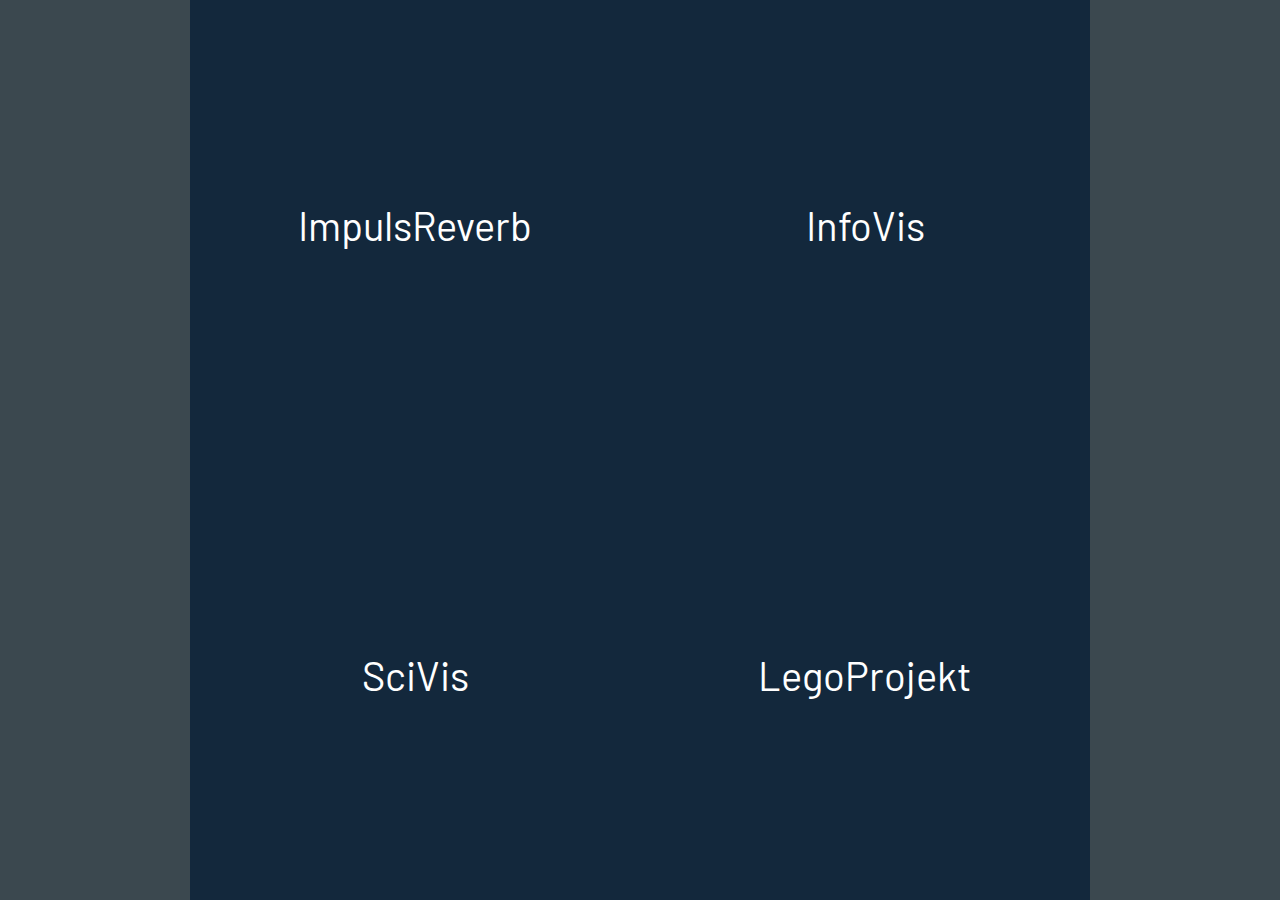
<file: index.html>
<!DOCTYPE html>
<html lang="en">
  <head>
    <meta charset="UTF-8" />
    <meta http-equiv="X-UA-Compatible" content="IE=edge" />
    <meta name="viewport" content="width=device-width, initial-scale=1.0" />
    <link rel="stylesheet" href="style.css">
    <title>Startsida</title>
  </head>
  <body>
      <div id="wrapper">
      <div class="box">
        <a href="impulse-reverb/" target="_blank">ImpulsReverb</a>
        <a href="TNM093-Lab/" target="_blank">InfoVis</a>
    </div>
    <div class="box">
        <a href="SciVis/" target="_blank">SciVis</a>
        <a href="http://www.student.itn.liu.se/~herst222/TNMK30/legoprojektet/frontend/index.php"  target="_blank">LegoProjekt</a>
    </div>
</div>
    </div>
  </body>
</html>
</file>
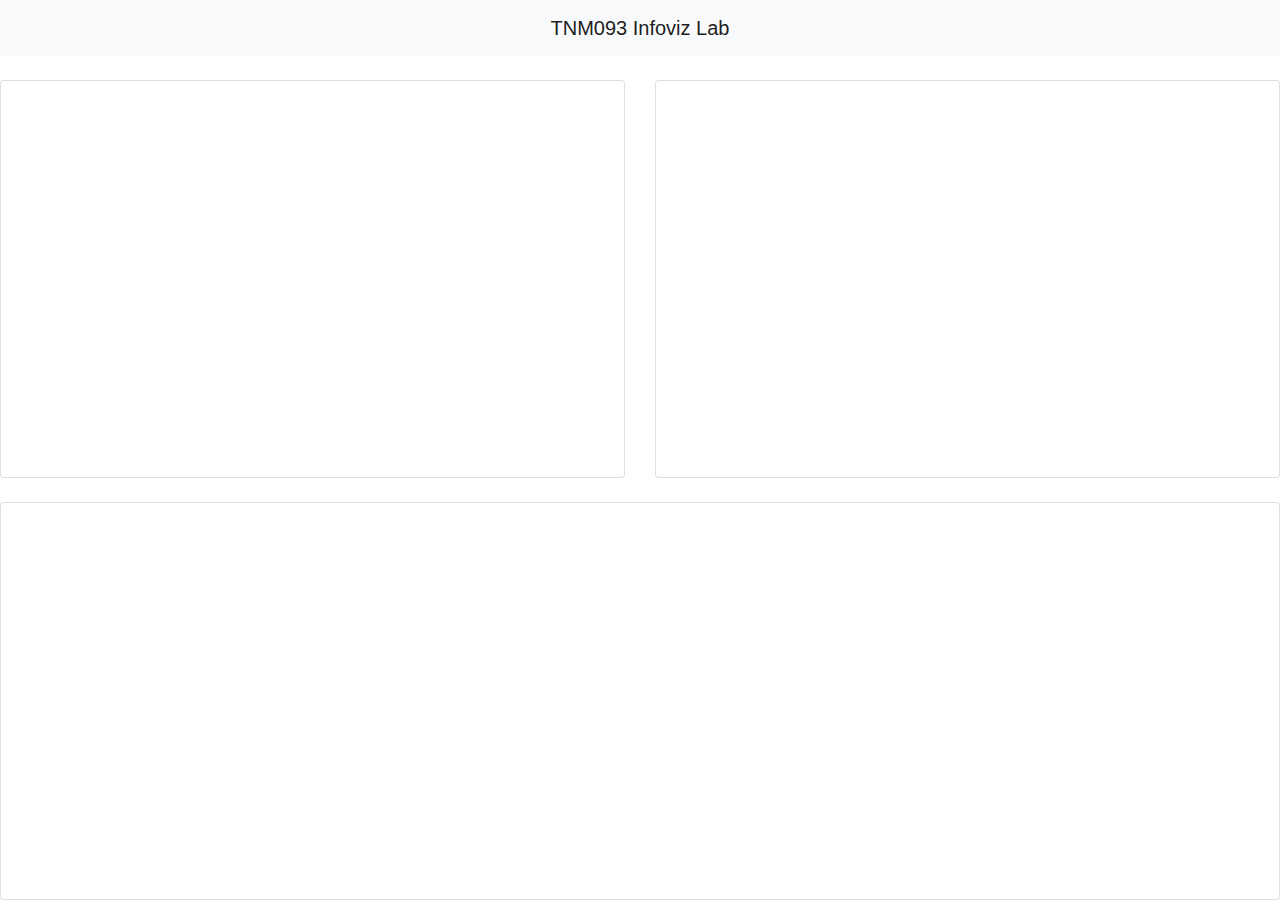
<file: TNM093-Lab/index.html>
<!--  
  Computer exercise for TNM093
  Course responsible: Alexander Bock
  Created by: Kahin Akram
  August 2020
-->
<!doctype html>
<html lang="en">
  <head>
    <!-- Required meta tags -->
    <meta charset="utf-8">
    <meta name="viewport" content="width=device-width, initial-scale=1, shrink-to-fit=no">

    <!-- Bootstrap CSS -->
    <link rel="stylesheet" href="https://stackpath.bootstrapcdn.com/bootstrap/4.4.1/css/bootstrap.min.css"
    integrity="sha384-Vkoo8x4CGsO3+Hhxv8T/Q5PaXtkKtu6ug5TOeNV6gBiFeWPGFN9MuhOf23Q9Ifjh" crossorigin="anonymous">

    <link rel="stylesheet" href="css/main.css">

    <title>TNM093 Infoviz Lab</title>
  </head>
  <body>
    <div class="row">
      <div class="container-fluid">
        <nav class="navbar navbar-light bg-light">
          <span class="navbar-brand mb-0 h1 mx-auto">TNM093 Infoviz Lab</span>
        </nav>
        <br>
        <!-- Scatter plot content -->
        <div class="row">
          <div class=" col-lg-6 col-md-6 col-sm-12">
            <div class="card">
              <div class="card-body sp-container">
                <div id='sp'></div>
              </div>
            </div>
          </div>
          <div class="col-lg-6 col-md-6 col-sm-12">
            <div class="card">
              <div class="card-body info-container overflow-auto " id="info-container">
              </div>
            </div>
          </div>
        </div>
        <br>
        <!-- Parallel Coordinates Div -->
        <div class="row">
          <div class="col-12">
            <div class="card">
              <div class="card-body pc-container">
                  <svg id="pc"></svg>
              </div>
            </div>
          </div>
        </div>
      </div>
    </div>

    <!-- jQuery first, then Popper.js, then Bootstrap JS -->
    <script src="https://code.jquery.com/jquery-3.4.1.slim.min.js"
    integrity="sha384-J6qa4849blE2+poT4WnyKhv5vZF5SrPo0iEjwBvKU7imGFAV0wwj1yYfoRSJoZ+n" crossorigin="anonymous"></script>
    <script src="https://cdn.jsdelivr.net/npm/popper.js@1.16.0/dist/umd/popper.min.js"
    integrity="sha384-Q6E9RHvbIyZFJoft+2mJbHaEWldlvI9IOYy5n3zV9zzTtmI3UksdQRVvoxMfooAo" crossorigin="anonymous"></script>
    <script src="https://stackpath.bootstrapcdn.com/bootstrap/4.4.1/js/bootstrap.min.js"
    integrity="sha384-wfSDF2E50Y2D1uUdj0O3uMBJnjuUD4Ih7YwaYd1iqfktj0Uod8GCExl3Og8ifwB6" crossorigin="anonymous"></script>

    <!-- Load D3.js version 4 -->
    <script src="https://d3js.org/d3.v4.js"></script>
    <script src="./lib/queue.js"></script>

    <!-- Load our js files-->
    <script type="text/javascript" src="js/dimensions.js"></script>
    <script type="text/javascript" src="js/info.js"></script>
    <script type="text/javascript" src="js/sp.js"></script>
    <script type="text/javascript" src="js/pc.js"></script>
    <script type="text/javascript" src="js/main.js"></script>
  </body>
</html>
</file>
<file: style.css>
@import url('https://fonts.googleapis.com/css2?family=Barlow:wght@700&display=swap');

body {
    margin:0;
    padding:0;
}

#wrapper {
    display: flex;
    background-color: #3b484f;
    flex-direction: column;
    align-items: center;
}

.box {
    width: 100vh;
    height:50vh;
    flex-direction: row;
    justify-content: space-between;
    align-items: center;
    display: flex;
}

a {
    display: flex;
    justify-content: center;
    align-items: center;
    text-align: center;
    width:100%;
    height:100%;
    font-size: 40px;
    font-family: Barlow;
    text-decoration: none;
    color: white;
    background-color: #13283c;
}

a:hover {
    background-color:#008081;
    transition: ease-in-out 200ms;
}
</file>
<file: TNM093-Lab/css/main.css>
div.sp-container, div.pc-container, div.info-container {
    height : 44vh;
    overflow-x:scroll;
}

svg {
  font: 10px sans-serif;
}

.background path {
  fill: none;
  stroke: #ddd;
  shape-rendering: crispEdges;
}

.foreground path {
  fill: none;
  stroke-width:0.4px;
  stroke: darkturquoise;
}

.active .label:not(.inactive) {
  font-weight: bold;
  stroke-width: 3px;
}

.foreground path.inactive {
  stroke: #ccc;
  stroke-opacity: .1;
  stroke-width: 0.7px;
}


.axis line,
.axis path {
  fill: none;
  stroke: #000;
  shape-rendering: crispEdges;
}

.axis text {
  fill:black;
  text-shadow: 0 1px 0 #fff, 1px 0 0 #fff, 0 -1px 0 #fff, -1px 0 0 #fff;
}

.font-size{
  font-size: 12px
}

.dotSelected {
  opacity: 1 !important;
  stroke: black;
  stroke-width: 2px;
  fill: deeppink !important;
}
</file>
